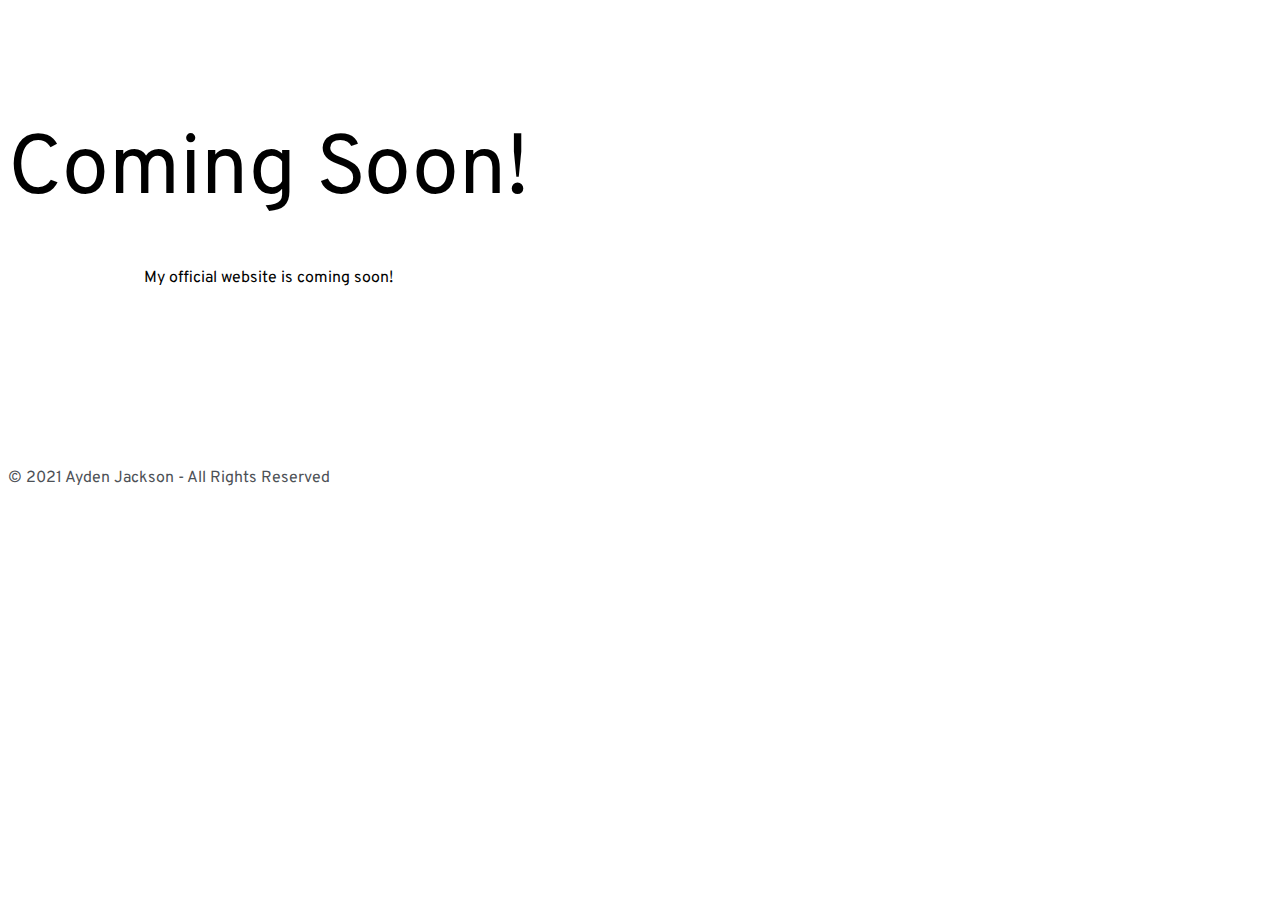
<file: none.html>
<!DOCTYPE html><html lang="en"><head><meta charset="utf-8"><title>Ayden Jackson</title><meta name="description" content=""><meta property="og:title" content=""><meta property="og:description" content=""><meta property="og:url" content="https://aydenjackson.com/"><meta content="summary_large_image" name="twitter:card"><!-- ASSETS --><meta name="viewport" content="width=device-width, initial-scale=1"><link class="brz-link brz-link-google-prefetch" rel="dns-prefetch" href="//ajax.googleapis.com"><link class="brz-link brz-link-google-prefetch" rel="dns-prefetch" href="//fonts.googleapis.com"><link class="brz-link brz-link-google-preconnect" rel="preconnect" href="https://fonts.gstatic.com/" crossorigin><link class="brz-link brz-link-cdn-preconnect" rel="preconnect" href="https://brizy.b-cdn.net/" crossorigin><link class="brz-link brz-link-google" type="text/css" rel="stylesheet" href="https://fonts.googleapis.com/css?family=Overpass:100,100italic,200,200italic,300,300italic,regular,italic,600,600italic,700,700italic,800,800italic,900,900italic|Lato:100,100italic,300,300italic,regular,italic,700,700italic,900,900italic|Red Hat Text:regular,italic,500,500italic,700,700italic|DM Serif Text:regular,italic|Blinker:100,200,300,regular,600,700,800,900|Aleo:300,300italic,regular,italic,700,700italic|Nunito:200,200italic,300,300italic,regular,italic,600,600italic,700,700italic,800,800italic,900,900italic|Knewave:regular|Palanquin:100,200,300,regular,500,600,700|Palanquin Dark:regular,500,600,700|Roboto:100,100italic,300,300italic,regular,italic,500,500italic,700,700italic,900,900italic|Oswald:200,300,regular,500,600,700|Oxygen:300,regular,700|Playfair Display:regular,italic,700,700italic,900,900italic|Fira Sans:100,100italic,200,200italic,300,300italic,regular,italic,500,500italic,600,600italic,700,700italic,800,800italic,900,900italic|Abril Fatface:regular|Comfortaa:300,regular,500,600,700|Kaushan Script:regular|Noto Serif:regular,italic,700,700italic|Montserrat:100,100italic,200,200italic,300,300italic,regular,italic,500,500italic,600,600italic,700,700italic,800,800italic,900,900italic&subset=arabic,bengali,cyrillic,cyrillic-ext,devanagari,greek,greek-ext,gujarati,hebrew,khmer,korean,latin-ext,tamil,telugu,thai,vietnamese&display=swap" /><link class="brz-link brz-link-preview" href="https://b-cloud.b-cdn.net/builds/free/199-cloud/editor/css/preview.css" rel="stylesheet"/><style class="brz-style"></style><style class="brz-style">.brz .brz-css-kueod{z-index: auto;margin:0;}.brz .brz-css-kueod.brz-section .brz-section__content{min-height: auto;display:flex;}.brz .brz-css-kueod .brz-container{justify-content:center;}.brz .brz-css-kueod > .slick-slider > .brz-slick-slider__dots{color: rgba(0, 0, 0, 1);}.brz .brz-css-kueod > .slick-slider > .brz-slick-slider__arrow{color: rgba(0, 0, 0, 0.7);}@media(min-width:991px){.brz .brz-css-kueod{display:block;}}@media(min-width:991px){.brz .brz-css-kueod > .slick-slider > .brz-slick-slider__arrow:hover{color: rgba(0, 0, 0, 1);}}@media(max-width:991px) and (min-width:768px){.brz .brz-css-kueod{z-index: auto;margin:0;}.brz .brz-css-kueod.brz-section .brz-section__content{min-height: auto;display:flex;}.brz .brz-css-kueod .brz-container{justify-content:center;}.brz .brz-css-kueod > .slick-slider > .brz-slick-slider__dots{color: rgba(0, 0, 0, 1);}.brz .brz-css-kueod > .slick-slider > .brz-slick-slider__arrow{color: rgba(0, 0, 0, 0.7);}}@media(max-width:991px) and (min-width:768px){.brz .brz-css-kueod{display:block;}}@media(max-width:767px){.brz .brz-css-kueod{z-index: auto;margin:0;}.brz .brz-css-kueod.brz-section .brz-section__content{min-height: auto;display:flex;}.brz .brz-css-kueod .brz-container{justify-content:center;}.brz .brz-css-kueod > .slick-slider > .brz-slick-slider__dots{color: rgba(0, 0, 0, 1);}.brz .brz-css-kueod > .slick-slider > .brz-slick-slider__arrow{color: rgba(0, 0, 0, 0.7);}}@media(max-width:767px){.brz .brz-css-kueod{display:block;}}
.brz .brz-css-qcqjt{padding:75px 0px 75px 0px;}.brz .brz-css-qcqjt > .brz-bg{border:0px solid rgba(102, 115, 141, 0);border-radius:0;}.brz .brz-css-qcqjt > .brz-bg > .brz-bg-image{background-image:none;display: block;}.brz .brz-css-qcqjt > .brz-bg > .brz-bg-image:after{content: "";background-image:none;}.brz .brz-css-qcqjt > .brz-bg > .brz-bg-color{background-color:rgba(0, 0, 0, 0);background-image:none;}.brz .brz-css-qcqjt > .brz-bg > .brz-bg-map{display: none;}.brz .brz-css-qcqjt > .brz-bg > .brz-bg-video{display: none;}.brz .brz-css-qcqjt > .brz-bg > .brz-bg-shape__top{background-image: none;background-size: 100% 100px; height: 100px;transform: rotateX(0deg) rotateY(0deg);z-index: auto;}.brz .brz-css-qcqjt > .brz-bg > .brz-bg-shape__bottom{background-image: none;background-size: 100% 100px; height: 100px;transform: rotateX(-180deg) rotateY(-180deg);z-index: auto;}@media(min-width:991px){.brz .brz-css-qcqjt > .brz-bg > .brz-bg-image{background-attachment:scroll;}}@media(max-width:991px) and (min-width:768px){.brz .brz-css-qcqjt{padding:50px 15px 50px 15px;}.brz .brz-css-qcqjt > .brz-bg{border:0px solid rgba(102, 115, 141, 0);border-radius:0;}.brz .brz-css-qcqjt > .brz-bg > .brz-bg-image{background-image:none;display: block;}.brz .brz-css-qcqjt > .brz-bg > .brz-bg-image:after{content: "";background-image:none;}.brz .brz-css-qcqjt > .brz-bg > .brz-bg-color{background-color:rgba(0, 0, 0, 0);background-image:none;}.brz .brz-css-qcqjt > .brz-bg > .brz-bg-map{display: none;}.brz .brz-css-qcqjt > .brz-bg > .brz-bg-video{display: none;}.brz .brz-css-qcqjt > .brz-bg > .brz-bg-shape__top{background-image: none;background-size: 100% 100px; height: 100px;transform: rotateX(0deg) rotateY(0deg);z-index: auto;}.brz .brz-css-qcqjt > .brz-bg > .brz-bg-shape__bottom{background-image: none;background-size: 100% 100px; height: 100px;transform: rotateX(-180deg) rotateY(-180deg);z-index: auto;}}@media(max-width:767px){.brz .brz-css-qcqjt{padding:25px 15px 25px 15px;}.brz .brz-css-qcqjt > .brz-bg{border:0px solid rgba(102, 115, 141, 0);border-radius:0;}.brz .brz-css-qcqjt > .brz-bg > .brz-bg-image{background-image:none;display: block;}.brz .brz-css-qcqjt > .brz-bg > .brz-bg-image:after{content: "";background-image:none;}.brz .brz-css-qcqjt > .brz-bg > .brz-bg-color{background-color:rgba(0, 0, 0, 0);background-image:none;}.brz .brz-css-qcqjt > .brz-bg > .brz-bg-map{display: none;}.brz .brz-css-qcqjt > .brz-bg > .brz-bg-video{display: none;}.brz .brz-css-qcqjt > .brz-bg > .brz-bg-shape__top{background-image: none;background-size: 100% 100px; height: 100px;transform: rotateX(0deg) rotateY(0deg);z-index: auto;}.brz .brz-css-qcqjt > .brz-bg > .brz-bg-shape__bottom{background-image: none;background-size: 100% 100px; height: 100px;transform: rotateX(-180deg) rotateY(-180deg);z-index: auto;}}
.brz .brz-css-eiamt{border:0px solid transparent;}@media(min-width:991px){.brz .brz-css-eiamt{max-width: calc(1 * var(--brz-section-container-max-width, 1170px));}}@media(max-width:991px) and (min-width:768px){.brz .brz-css-eiamt{border:0px solid transparent;}}@media(max-width:991px) and (min-width:768px){.brz .brz-css-eiamt{max-width: 100%}}@media(max-width:767px){.brz .brz-css-eiamt{border:0px solid transparent;}}@media(max-width:767px){.brz .brz-css-eiamt{max-width: 100%}}
.brz .brz-css-wwqyu{padding:0;margin:10px 0px 10px 0px;justify-content:center;position:relative;}@media(min-width:991px){.brz .brz-css-wwqyu{display:flex;z-index: auto;position:relative;}}@media(max-width:991px) and (min-width:768px){.brz .brz-css-wwqyu{padding:0;margin:10px 0px 10px 0px;justify-content:center;position:relative;}}@media(max-width:991px) and (min-width:768px){.brz .brz-css-wwqyu{display:flex;z-index: auto;position:relative;}}@media(max-width:767px){.brz .brz-css-wwqyu{padding:0;margin:10px 0px 10px 0px;justify-content:center;position:relative;}}@media(max-width:767px){.brz .brz-css-wwqyu{display:flex;z-index: auto;position:relative;}}
.brz .brz-css-yiahm{width:100%;}@media(max-width:991px) and (min-width:768px){.brz .brz-css-yiahm{width:100%;}}@media(max-width:767px){.brz .brz-css-yiahm{width:100%;}}
.brz .brz-css-egqzg{margin-top:0px !important;margin-bottom:0px !important;text-align:center;font-family:Overpass, sans-serif !important;font-size:84px;line-height:1.9;font-weight:400;letter-spacing:0px;}@media(max-width:991px) and (min-width:768px){.brz .brz-css-egqzg{margin-top:0px !important;margin-bottom:0px !important;text-align:center;font-family:Overpass, sans-serif !important;font-size:84px;line-height:1.9;font-weight:400;letter-spacing:0px;}}@media(max-width:767px){.brz .brz-css-egqzg{margin-top:0px !important;margin-bottom:0px !important;text-align:center;font-family:Overpass, sans-serif !important;font-size:84px;line-height:1.9;font-weight:400;letter-spacing:0px;}}
.brz .brz-css-bietq{margin-top:0px !important;margin-bottom:0px !important;text-align:center;font-family:Overpass, sans-serif !important;font-size:16px;line-height:1.9;font-weight:400;letter-spacing:0px;}@media(max-width:991px) and (min-width:768px){.brz .brz-css-bietq{margin-top:0px !important;margin-bottom:0px !important;text-align:center;font-family:Overpass, sans-serif !important;font-size:15px;line-height:1.6;font-weight:400;letter-spacing:0px;}}@media(max-width:767px){.brz .brz-css-bietq{margin-top:0px !important;margin-bottom:0px !important;text-align:center;font-family:Overpass, sans-serif !important;font-size:15px;line-height:1.6;font-weight:400;letter-spacing:0px;}}
.brz .brz-css-qjqao{margin-top:0px !important;margin-bottom:0px !important;text-align:center;font-family:Overpass, sans-serif !important;font-size:16px;line-height:1.9;font-weight:400;letter-spacing:0px;}@media(max-width:991px) and (min-width:768px){.brz .brz-css-qjqao{margin-top:0px !important;margin-bottom:0px !important;text-align:center;font-family:Overpass, sans-serif !important;font-size:15px;line-height:1.6;font-weight:400;letter-spacing:0px;}}@media(max-width:767px){.brz .brz-css-qjqao{margin-top:0px !important;margin-bottom:0px !important;text-align:center;font-family:Overpass, sans-serif !important;font-size:15px;line-height:1.6;font-weight:400;letter-spacing:0px;}}
</style><style class="brz-style brz-project__style-palette">.brz .brz-cp-color1, .brz .brz-bcp-color1{color: #A170D9;}.brz .brz-cp-color2, .brz .brz-bcp-color2{color: #1C1C1C;}.brz .brz-cp-color3, .brz .brz-bcp-color3{color: #05CAB6;}.brz .brz-cp-color4, .brz .brz-bcp-color4{color: #B8E6E1;}.brz .brz-cp-color5, .brz .brz-bcp-color5{color: #F5D4D1;}.brz .brz-cp-color6, .brz .brz-bcp-color6{color: #EBEBEB;}.brz .brz-cp-color7, .brz .brz-bcp-color7{color: #666666;}.brz .brz-cp-color8, .brz .brz-bcp-color8{color: #FFFFFF;}</style><style class="brz-style brz-project__style-fonts"></style><!-- END ASSETS --></head><body class="brz"><div class="brz-root__container brz-reset-all"><section data-uid="nsjrhhpkccvgluafgkjbazhbqodqdnqugjox" id="nsjrhhpkccvgluafgkjbazhbqodqdnqugjox" class="brz-section brz-css-kueod"><div class="brz-section__content brz-section--boxed brz-css-qcqjt" data-custom-id="wrfayprltxsqyehtjyrproroiznhjkyzsaxb"><div class="brz-container brz-css-eiamt"><div class="brz-css-wwqyu brz-wrapper"><div class="brz-rich-text brz-css-yiahm" data-custom-id="lfqxsuxyvuucnrjmehywxsuxyiwtzbsjrtxn"><div><p class="brz-css-egqzg" data-uniq-id="bviqz" data-generated-css="brz-css-iibtv">Coming Soon!</p></div></div></div><div class="brz-css-wwqyu brz-wrapper"><div class="brz-rich-text brz-css-yiahm" data-custom-id="zkcyjomriodgwejlavqzrbywsjmlutzdkamg"><div><p class="brz-css-bietq" data-uniq-id="kltcf" data-generated-css="brz-css-dcxnk">My official website is coming soon!</p></div></div></div></div></div></section><section data-uid="llzetquphvphoqjzqygzmwprnivtqquxlhll" id="llzetquphvphoqjzqygzmwprnivtqquxlhll" class="brz-section brz-css-kueod"><div class="brz-section__content brz-section--boxed brz-css-qcqjt" data-custom-id="elxckiafpxahzrotyqpnrsotzbviudfhtsba"><div class="brz-container brz-css-eiamt"><div class="brz-css-wwqyu brz-wrapper"><div class="brz-rich-text brz-css-yiahm" data-custom-id="ifxdjngbqtexwszltphrjynfaxaagzixinxn"><div><p class="brz-css-qjqao" data-generated-css="brz-css-gbifm" data-uniq-id="nviww"><span style="color: rgb(77, 81, 86);">&#xA9; 2021 Ayden Jackson - All Rights Reserved</span></p></div></div></div></div></div></section></div>
<!-- ASSETS --><script class="brz-script brz-script-preview-lib" src="https://b-cloud.b-cdn.net/builds/free/199-cloud/editor/js/group-jq.js"></script><script class="brz-script brz-script-preview" src="https://b-cloud.b-cdn.net/builds/free/199-cloud/editor/js/preview.js"></script><script class="brz-script brz-script-emit">
     jQuery(document).ready(function() {
       window.Brizy.emit("init.dom", jQuery(document.body));
     });
   </script><!-- END ASSETS --></body></html>
</file>
